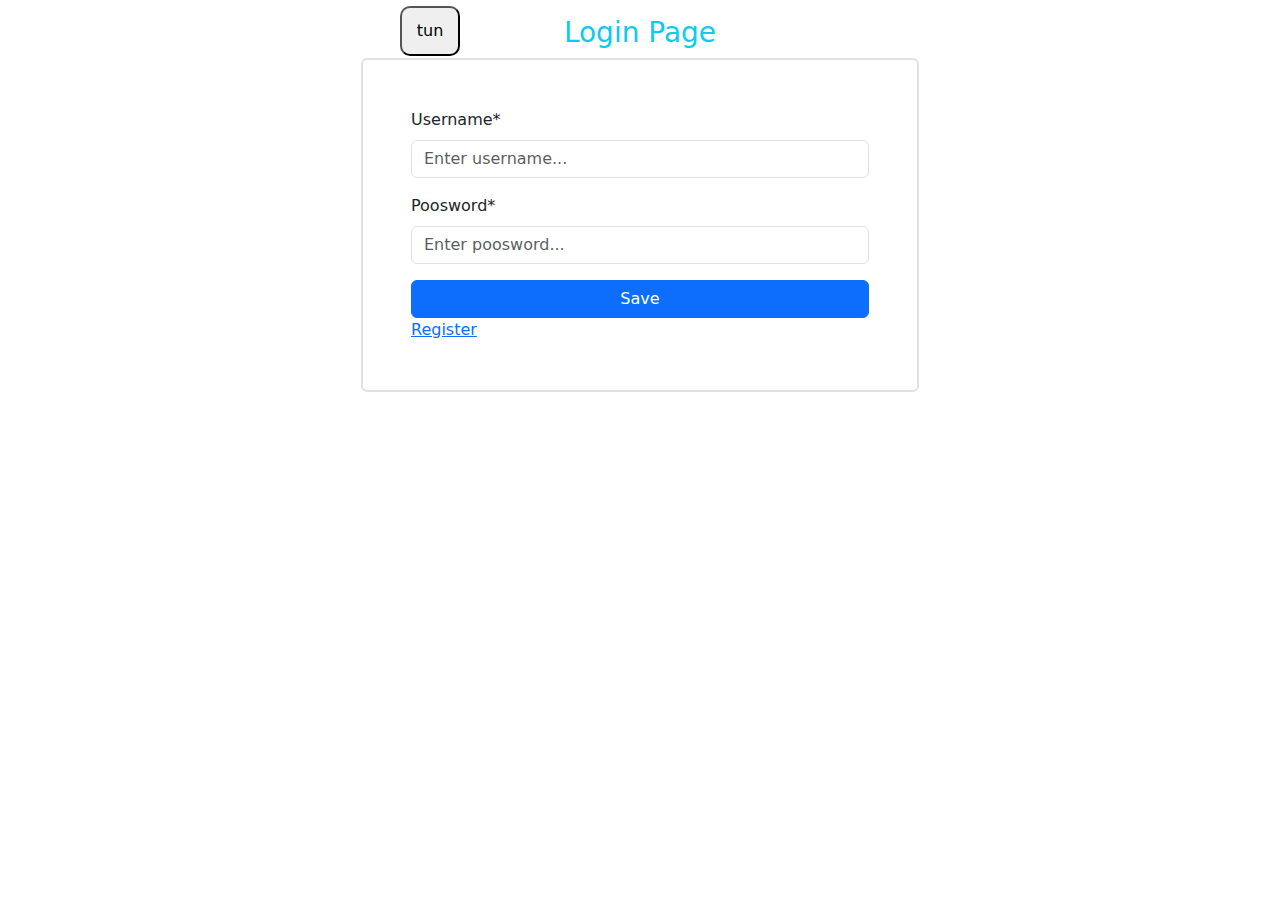
<file: pages/login.html>
<!DOCTYPE html>
<html lang="en">
  <head>
    <meta charset="UTF-8" />
    <meta name="viewport" content="width=, initial-scale=1.0" />
    <link rel="stylesheet" href="/styles/styles.css" />
    <link
      href="https://cdn.jsdelivr.net/npm/bootstrap@5.3.3/dist/css/bootstrap.min.css"
      rel="stylesheet"
      integrity="sha384-QWTKZyjpPEjISv5WaRU9OFeRpok6YctnYmDr5pNlyT2bRjXh0JMhjY6hW+ALEwIH"
      crossorigin="anonymous"
    />
    <title>Login Page</title>
  </head>
  <body>
    <button id="tun">tun</button>
    <div class="container">
      <h1 class="text-center mt-3 text-info fs-3">Login Page</h1>
      <form id="form" class="mx-auto w-50 border p-5 border-2 rounded">
        <div class="mb-3">
          <label for="username" class="form-label">Username*</label>
          <input
            type="text"
            class="form-control"
            id="username"
            placeholder="Enter username..."
          />
        </div>
        <div class="mb-3">
          <label for="poosword" class="form-label">Poosword*</label>
          <input
            type="password"
            class="form-control"
            id="poosword"
            placeholder="Enter poosword..."
          />
        </div>

        <button id="button" class="btn btn-primary w-100">Save</button>
        <a href="./register.html">Register</a>
        <p class="d-none text-danger" id="error"></p>
      </form>
    </div>
    <script type="module" src="../js/login.js"></script>
    <script
      src="https://cdn.jsdelivr.net/npm/bootstrap@5.3.3/dist/js/bootstrap.bundle.min.js"
      integrity="sha384-YvpcrYf0tY3lHB60NNkmXc5s9fDVZLESaAA55NDzOxhy9GkcIdslK1eN7N6jIeHz"
      crossorigin="anonymous"
    ></script>
  </body>
</html>
</file>
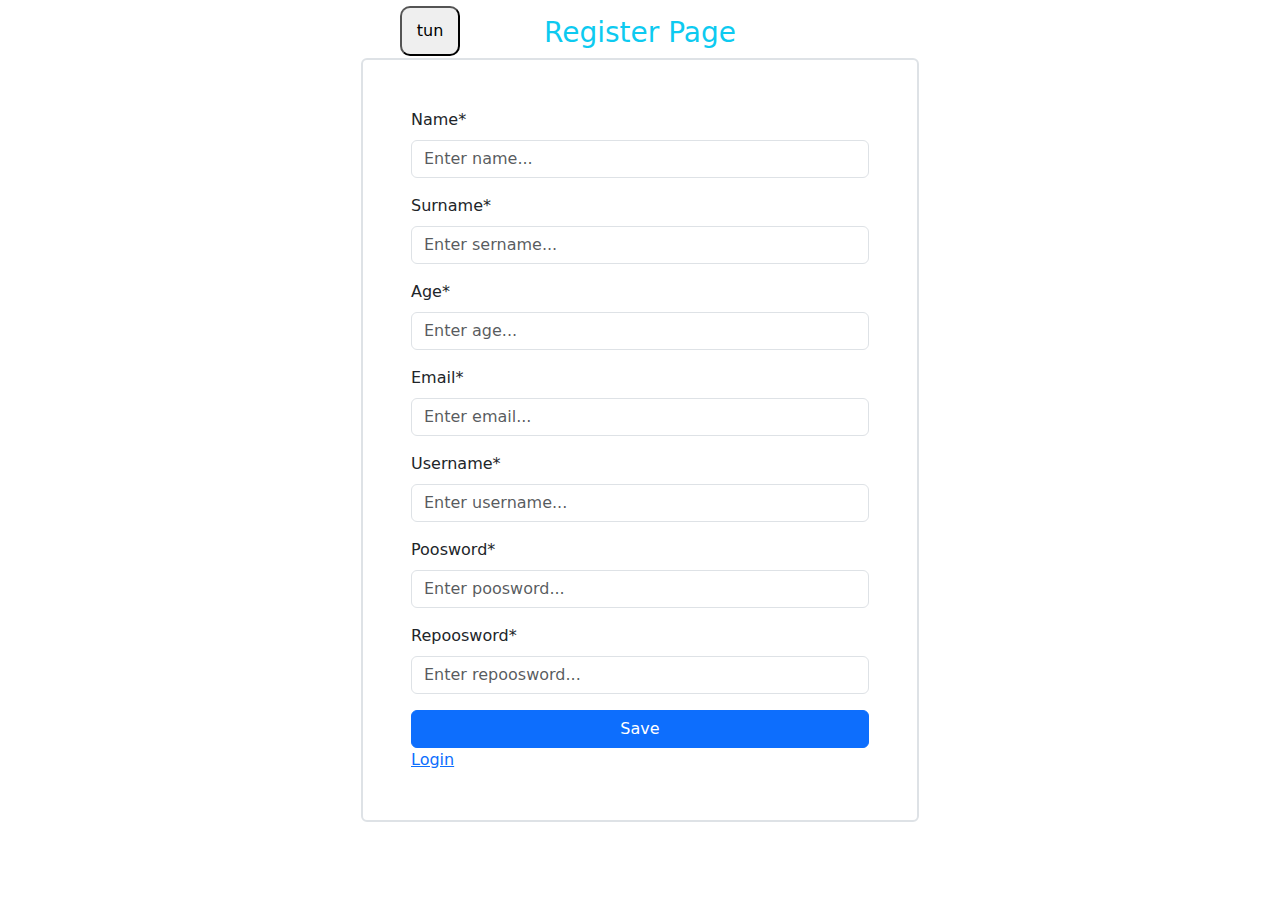
<file: pages/register.html>
<!DOCTYPE html>
<html lang="en">
  <head>
    <meta charset="UTF-8" />
    <meta name="viewport" content="width=, initial-scale=1.0" />
    <link rel="stylesheet" href="/styles/styles.css" />
    <link
      href="https://cdn.jsdelivr.net/npm/bootstrap@5.3.3/dist/css/bootstrap.min.css"
      rel="stylesheet"
      integrity="sha384-QWTKZyjpPEjISv5WaRU9OFeRpok6YctnYmDr5pNlyT2bRjXh0JMhjY6hW+ALEwIH"
      crossorigin="anonymous"
    />

    <title>Register Page</title>
  </head>
  <body>
    <button id="tun">tun</button>
    <div class="container">
      <h1 class="text-center mt-3 text-info fs-3">Register Page</h1>
      <form id="form" class="mx-auto w-50 border p-5 border-2 rounded">
        <div class="mb-3">
          <label for="name" class="form-label"> Name*</label>
          <input
            type="text"
            class="form-control"
            id="name"
            placeholder="Enter name..."
          />
        </div>
        <div class="mb-3">
          <label for="surname" class="form-label">Surname*</label>
          <input
            type="text"
            class="form-control"
            id="surname"
            placeholder="Enter sername..."
          />
        </div>
        <div class="mb-3">
          <label for="age" class="form-label">Age*</label>
          <input
            type="number"
            class="form-control"
            id="age"
            placeholder="Enter age..."
          />
        </div>
        <div class="mb-3">
          <label for="email" class="form-label">Email*</label>
          <input
            type="email"
            class="form-control"
            id="email"
            placeholder="Enter email..."
          />
        </div>
        <div class="mb-3">
          <label for="username" class="form-label">Username*</label>
          <input
            type="text"
            class="form-control"
            id="username"
            placeholder="Enter username..."
          />
        </div>
        <div class="mb-3">
          <label for="poosword" class="form-label">Poosword*</label>
          <input
            type="password"
            class="form-control"
            id="poosword"
            placeholder="Enter poosword..."
          />
        </div>
        <div class="mb-3">
          <label for="repoosword" class="form-label">Repoosword*</label>
          <input
            type="password"
            class="form-control"
            id="repoosword"
            placeholder="Enter repoosword..."
          />
        </div>
        <button id="button" class="btn btn-primary w-100">Save</button>
        <a href="./login.html">Login</a>
        <i id="toggleDark" class="bi bi-brightness-high-fill danger"></i>
      </form>
    </div>
    <script type="module" src="../js/register.js"></script>
    <script
      src="https://cdn.jsdelivr.net/npm/bootstrap@5.3.3/dist/js/bootstrap.bundle.min.js"
      integrity="sha384-YvpcrYf0tY3lHB60NNkmXc5s9fDVZLESaAA55NDzOxhy9GkcIdslK1eN7N6jIeHz"
      crossorigin="anonymous"
    ></script>
  </body>
</html>
</file>
<file: styles/styles.css>
* {
  margin: 0;
  padding: 0;
  box-sizing: border-box;
}
.tun {
  background-color: black;
  position: relative;
}

#tun {
  /* align-items: center; */
  margin-left: 500px;
  border-radius: 10px;
  padding: 10px;
  width: 60px;
  height: 50px;
  position: absolute;
  left: -100px;
  margin-top: -10px;
  /* bottom: -100px; */
}
</file>
